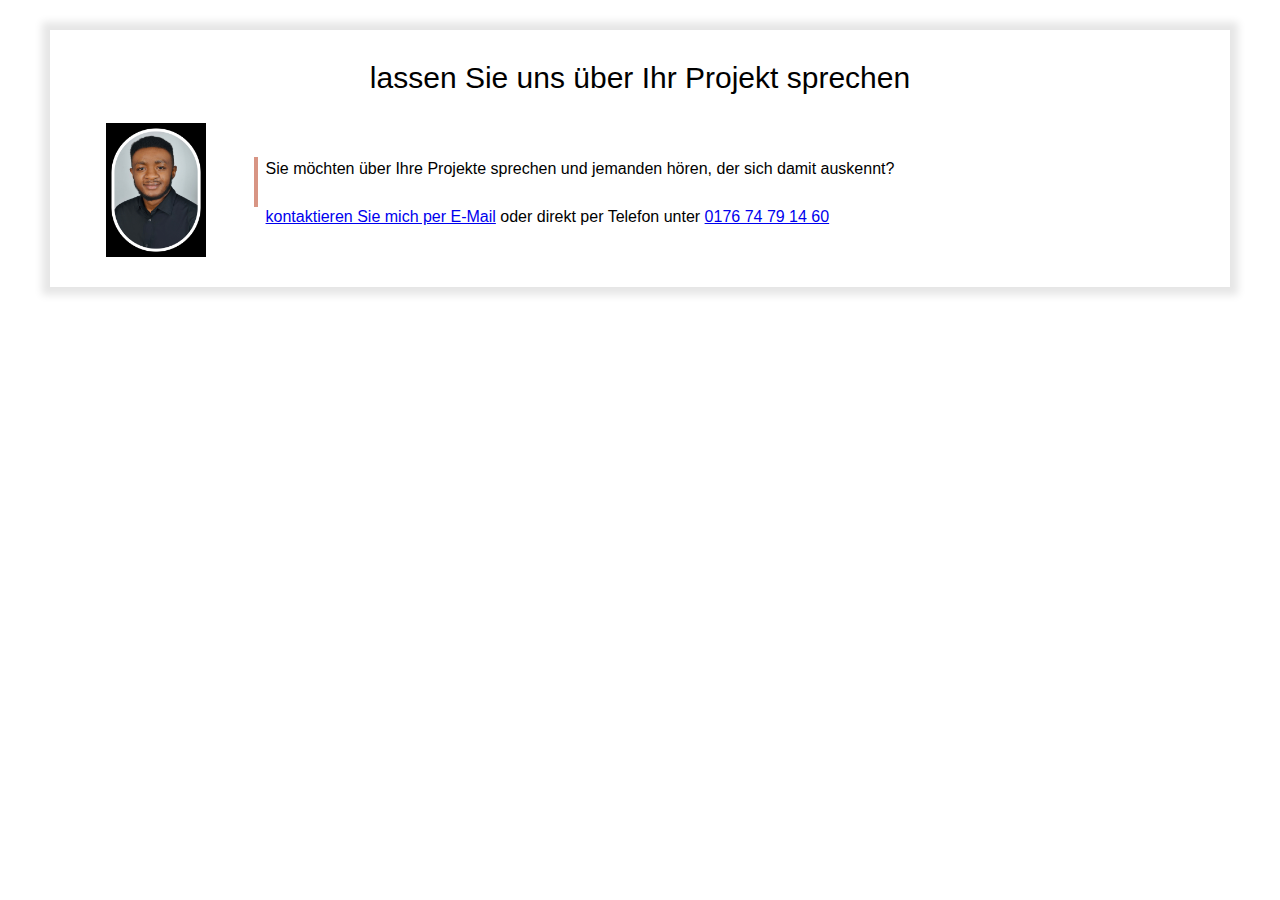
<file: kontakt-frame.html>
<!DOCTYPE html>
<html lang="de">
<head>
    <meta charset="UTF-8">
    <meta http-equiv="X-UA-Compatible" content="IE=edge">
    <meta name="viewport" content="width=device-width, initial-scale=1.0">
    <link rel="stylesheet" href="style.css">
</head>
<body>
    <div class="frame">
        <p class="frame-title">lassen Sie uns über Ihr Projekt sprechen</p>
    <table style="width: 100%;">
        <tr>
            <td valign="top" align="center"><img src="Profil.png"></td>
            <td>
                <div class="text-mit-vertikal" style="margin-left: 20px;">
                <p>
                    Sie möchten über Ihre Projekte sprechen und jemanden hören, der sich damit auskennt?
                    <br><br>
                    <a href="mailto:tsopzevoufo@gmail.com?subject=Kontakt%20seit%20Kevinvoufo.com">kontaktieren Sie mich per E-Mail</a> oder direkt per Telefon unter <a href="tel:+4917674791460">0176 74 79 14 60</a>
                </p>
                </div>
            </td>
        </tr>
    </table>
   </div>
</div>

</body>
</body>
</file>
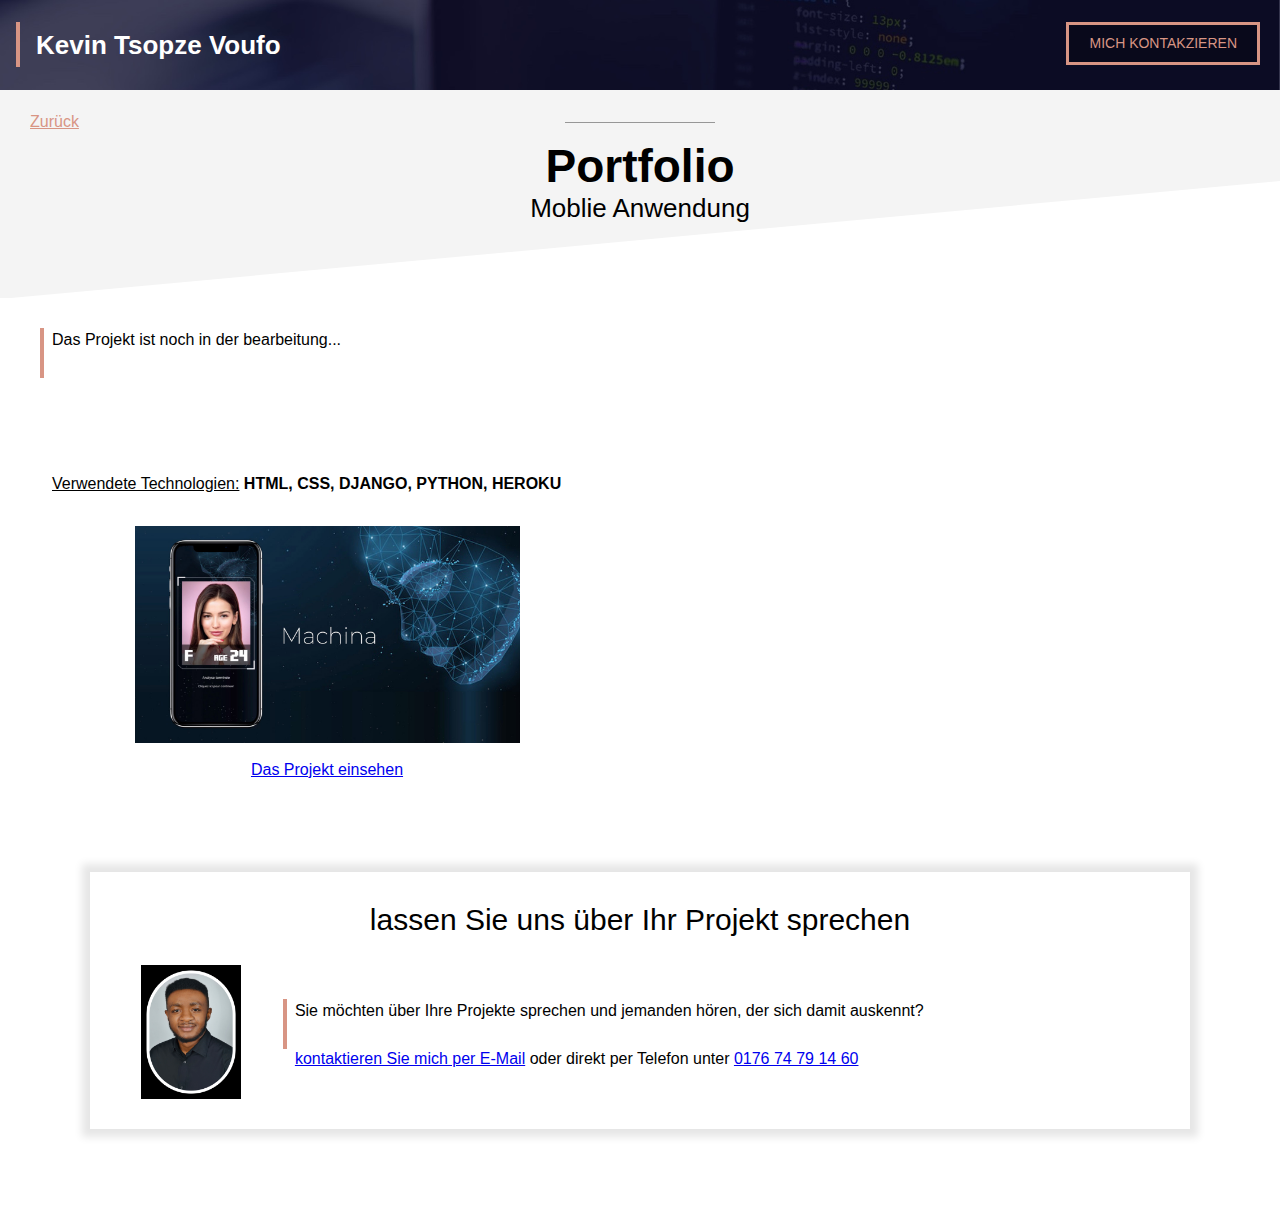
<file: portfolio-mobile-anwendund.html>
<!DOCTYPE html>
<html lang="de">
<head>
    <meta charset="UTF-8">
    <meta http-equiv="X-UA-Compatible" content="IE=edge">
    <meta name="viewport" content="width=, initial-scale=1.0">
    <title>Moblie Anwendung</title>
    <link rel="stylesheet" href="style.css">
</head>
<body>

    <!--HEADER-->
        <div class="portfolio-header">
            <div  class="text-mit-vertikal"
            style="margin-left: 16px; margin-top: 22px; height: 45px;">
                <p class="portfolio-header-title">Kevin Tsopze Voufo</p>
            </div>
            <a class="kontakt-button" style="position: absolute; right: 20px; top: 12px" href="mailto:tsopzevoufo@gmail.com?subject=Kontakt%20seit%20Kevinvoufo.com">MICH KONTAKZIEREN</a>
        </div>    

    <!--SEKTION GRAU TITLE-->
    <div class="sektion sektion-grau1" style="padding-top: 20px;">
        <a class="portfolio-zurück" href="index.html">Zurück</a>
        <div class="separator" style="margin-top: -12px;"></div>
        <h1 class="portfolio">Portfolio</h1>
        <h2 class="portfolio">Moblie Anwendung</h2>
    </div>

    <!--SEKTION INHALT-->
    <div class="sektion">
        <div  class="text-mit-vertikal">
            <p>
                Das Projekt ist noch in der bearbeitung...
                <br><br><br><br><br><br>

                <u>Verwendete Technologien:</u> <b>HTML, CSS, DJANGO, PYTHON, HEROKU</b>
            </p>
            <div style="text-align: center; margin-top: 30px;">
                <a href="#"><img class="portfolio" src="project2.jpg">
                <a style="display: block; margin-top: 8px;" href="#">Das Projekt einsehen</a>
            </div>
        </div>
    </div>

    <!--FRAME-->
    <div class="sektion">
        <iframe src="kontakt-frame.html" scrolling="no">
     </div>
    
</body>
</html>
</file>
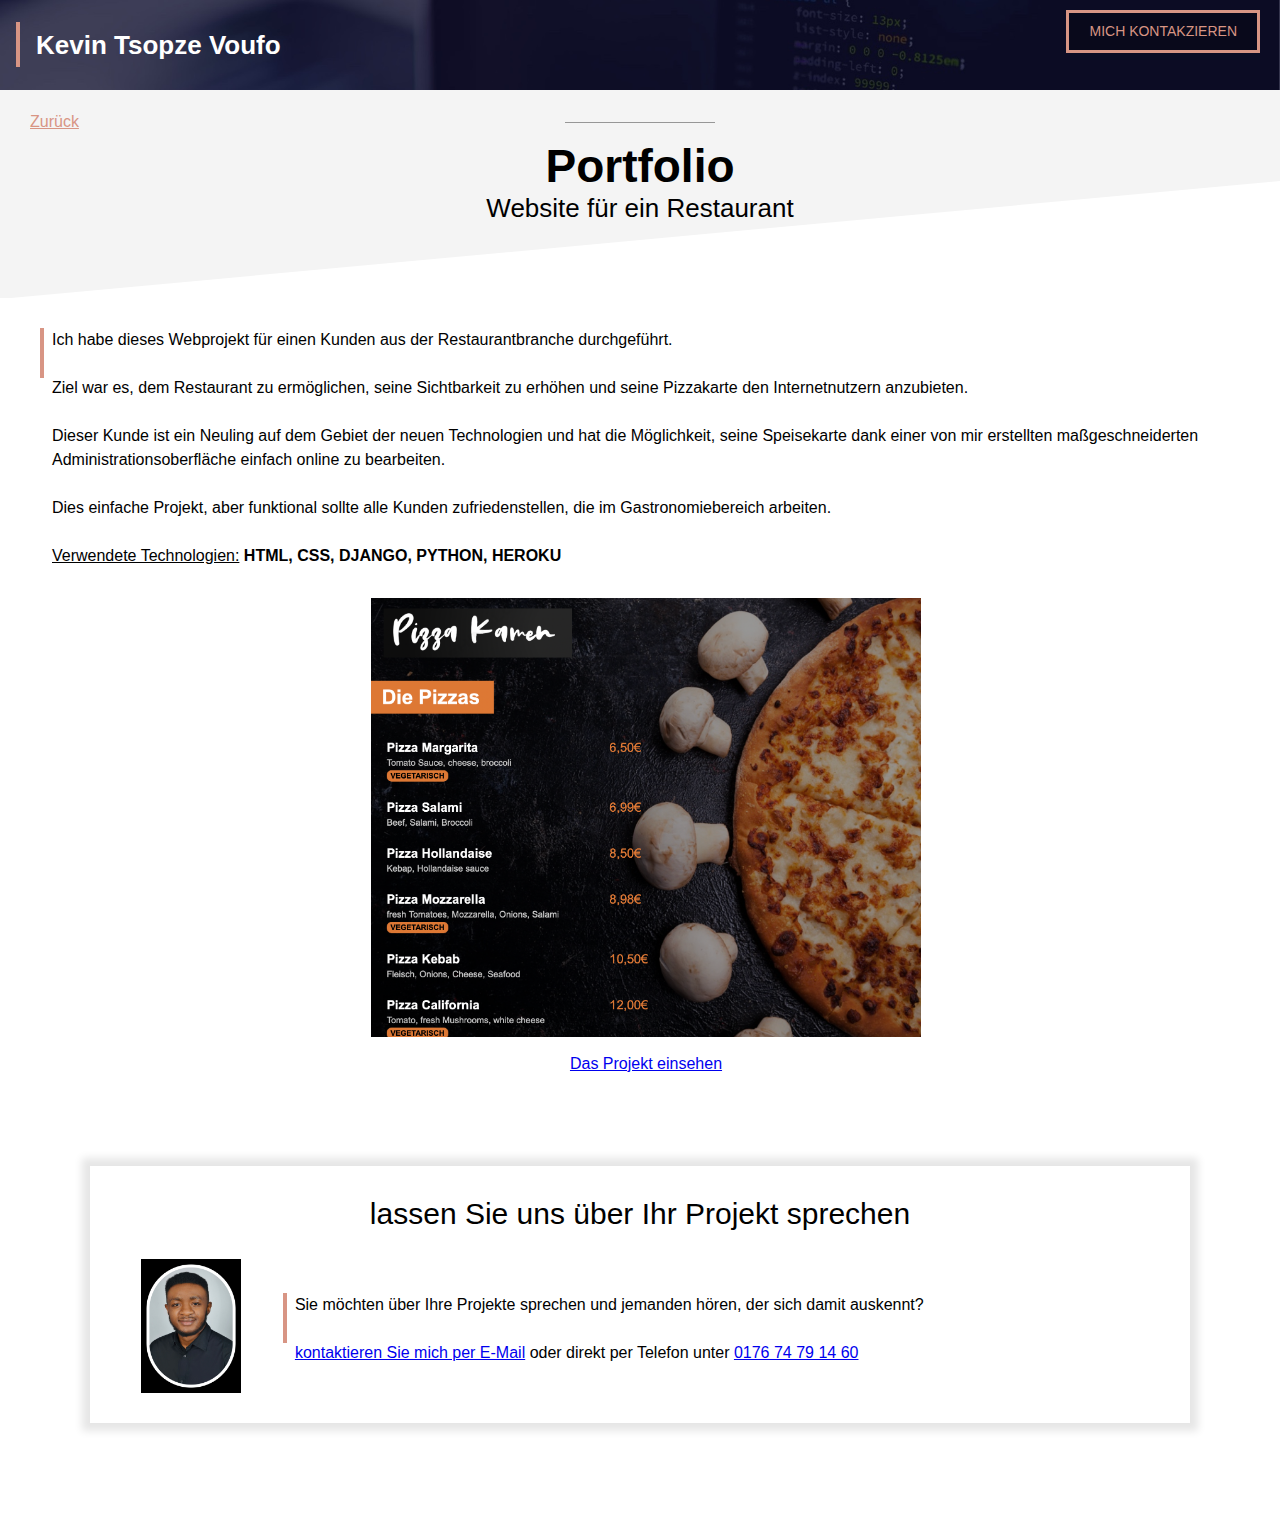
<file: portfolio-restaurant.html>
<!DOCTYPE html>
<html lang="de">
<head>
    <meta charset="UTF-8">
    <meta http-equiv="X-UA-Compatible" content="IE=edge">
    <meta name="viewport" content="width=, initial-scale=1.0">
    <title>Webseite von einem Restaurant</title>
    <link rel="stylesheet" href="style.css">
</head>
<body>

    <!--HEADER-->
        <div class="portfolio-header">
            <div  class="text-mit-vertikal"
            style="margin-left: 16px; margin-top: 22px; height: 45px;">
                <p class="portfolio-header-title">Kevin Tsopze Voufo</p>
            </div>
            <a class="kontakt-button kontakt-button-portfolio" href="mailto:tsopzevoufo@gmail.com?subject=Kontakt%20seit%20Kevinvoufo.com">MICH KONTAKZIEREN</a>
        </div>    

    <!--SEKTION GRAU TITLE-->
    <div class="sektion sektion-grau1" style="padding-top: 20px;">
        <a class="portfolio-zurück" href="index.html">Zurück</a>
        <div class="separator" style="margin-top: -12px;"></div>
        <h1 class="portfolio">Portfolio</h1>
        <h2 class="portfolio">Website für ein Restaurant</h2>
    </div>

    <!--SEKTION INHALT-->
    <div class="sektion">
        <div  class="text-mit-vertikal">
            <p>
                Ich habe dieses Webprojekt für einen Kunden aus der Restaurantbranche durchgeführt.<br><br>

                Ziel war es, dem Restaurant zu ermöglichen, seine Sichtbarkeit zu erhöhen und seine 
                Pizzakarte den Internetnutzern anzubieten.<br><br>

                Dieser Kunde ist ein Neuling auf dem Gebiet der neuen Technologien und hat die Möglichkeit, seine Speisekarte 
                dank einer von mir erstellten maßgeschneiderten Administrationsoberfläche einfach online zu bearbeiten.<br><br>
                
                Dies einfache Projekt, aber funktional sollte alle Kunden zufriedenstellen, die im Gastronomiebereich arbeiten.<br><br>

                <u>Verwendete Technologien:</u> <b>HTML, CSS, DJANGO, PYTHON, HEROKU</b>
            </p>
            <div style="text-align: center; margin-top: 30px;">
                <a href="#"><img class="portfolio" src="project1.jpg">
                <a style="display: block; margin-top: 8px;" href="https://pizzakamen.pythonanywhere.com/menu/">Das Projekt einsehen</a>
            </div>
        </div>
    </div>

    <!--FRAME-->
    <div class="sektion">
        <iframe src="kontakt-frame.html" scrolling="no">
     </div>
    
</body>
</html>
</file>
<file: style.css>
*{
    box-sizing: border-box;
}

:root{
    --color1: #D89584;
    --color2: #F4F4F4;
}

body{
    margin: 0;
    font-family: Arial;
    line-height: 1.5;
}

iframe{
    width: 100%;
    border: none;
    height: 350px;
}

div.cover{
    background: url(cover_overlay.png) no-repeat center/100% 100%, url(cover.jpg) no-repeat center/cover;
    height: 360px;
    position: relative;
}

img.cover-profile{
    height: 130px;
    position: relative;
    left: 50%;
    margin-left: -50px;
    margin-top: 50px;
}
h1{
    color: white;
    text-align: center;
    font-size: 42px;
    margin-top: 10px;
    margin-bottom: 0px;
}
div.cover p{
    color: lightgray;
    text-align: center;
    margin-top: 8px;
    font-size: 14px;
}
div.cover-kontakt{
    /*background-color: #FF000080;*/
    position: absolute;
    top: 10px;
    left: 10px;
    border-left: 4px solid var(--color1);
    padding-left: 8px;
    
}
div.cover-kontakt p{
    text-align: left;
    margin-top: 0px;
    margin-bottom: 0px;

}
div.cover-kontakt p:first-child{
    margin-bottom: 14px;
}
div.cover-kontakt a{
    color: white;
    font-size: 14px;
}
a.kontakt-button{
    color: var(--color1);
    border: 3px solid var(--color1);
    padding: 8px 20px;
    text-decoration: none;
    background-color: #00000040;
    display: inline-block;
    margin-top: 10px;
    font-size: 14px;
}

a.kontakt-button-portfolio{
    position: absolute; 
    right: 20px; 
    top: 12px"
}

a.kontakt-button:hover{
    color: white;
    border: 3px solid white;
}

.sektion{
    padding-left: 40px;
    padding-right: 40px;
    padding-top: 30px;
    padding-bottom: 30px;
    overflow: auto
}

div.sektion-grau1{
    background: url(triangle2white.svg) no-repeat center bottom -1px/100%;
    background-color: var(--color2);
    padding-bottom: 70px;
}
div.sektion-grau2{
    background: url(triangle1white.svg) no-repeat center top/100%;
    background-color: var(--color2);
    padding-top: 80px;
}

h2{
    text-align: center;
    font-size: 34px;
    margin-top: 0px;
}
div.separator{
    background-color: #979797;
    height: 1px;
    width: 150px;
    position: relative;
    left: 50%;
    margin-left: -75px;
}

div.sektion-grau1 p{
    font-size: 22px;
    color: #656565;
    text-align: center;
    max-width: 450px;
    margin-left: auto;
    margin-right: auto;
    
}

/*img.ok{
    height: 200px;
    position: relative;
   
}*/

img.col-inhalt{
   
    width: 25%; 
}
div.col-inhalt{
    width: 75%;
    padding-left: 16px;
}

.float-right{
    float: right;
}

div.text-mit-vertikal{
    margin-top: 0px;
    
}

div.text-mit-vertikal{
    border-left: 4px solid var(--color1);
    padding-left: 8px;
    height: 50px;
    display: inline-block;
}

div.text-mit-vertikal p{
    margin-top: 0px;
    
}

div.strich-vertikal{
    height: 50px;
    width: 4px;
    background-color: var(--color1);
    margin-right: 8px;
}

.col-portfolio{
    width: 48%;
}

div.frame{
    margin: 30px 50px;
    padding: 20px 30px;
    background-color: white;
    box-shadow: 0px 0px 8px 8px rgba(0, 0, 0, 0.1);
}

p.frame-title{
    font-size: 30px;
    margin-top: 5px;
    margin-bottom: 20px;
    text-align: center;
}

div.frame img{
    width: 100px;
}

/* PORTFOLIO*/
.portfolio-header{
    height: 90px;
    background: url(header.jpg) no-repeat center/cover;
    position: relative;
}

.portfolio-header-title{
    font-size: 26px;
    font-weight: bold;
    color: white;
    padding-top: 4px;
    padding-left: 8px;
    
}
h1.portfolio{
    font-size: 46px;
    color: black;
    line-height: 1;
    padding-top: 10px;
}

h2.portfolio{
    font-size: 26px;
    color: black;
    font-weight: normal;
    margin-bottom: 0;
}

a.portfolio-zurück{
    color: var(--color1);
    margin-left: -10px;
}

img.portfolio{
    width: 70%;
    max-width: 550px;
}
/* RESPONSIVE DESIGN: MOBILE */
@media only screen and (max-width: 768px){
    img.cover-profile{
        height: 90px;
        margin-top: 75px;
    }
    h1{
        font-size: 38px;
        margin-top: 6px;
        margin-bottom: 0px;
    }
    div.cover p{
        margin-top: 2px;
        font-size: 13px;
    } 
    .sektion{
        padding-left: 20px;
        padding-right: 20px;
    }
    
    div.sektion-grau1{
        padding-bottom: 40px;
    }
    h2{
        font-size: 30px;
    }

    img.col-inhalt{
   
        width: 100%; 
    }
    div.col-inhalt{
        width: 100%;
        padding-left: 0px;
        margin-top: 20px;
    }

    .col-portfolio{
        width: 100%;
        margin-bottom: 20px;
    }

    div.frame{
        margin: 0px 0px;
        padding: 0px 0px;
        box-shadow: none;
    }

    div.frame img{
        width: 70px;
    }

    iframe{
        height: 290px;
    }

    /* PORTFOLIO MOBILE */
    .portfolio-header-title{
        font-size: 15px;
        padding-top: 8px;
        padding-left: 8px;
        
    }

    a.kontakt-button{
       padding: 7px 15px;
       margin-top: 10px;
       font-size: 12px;
    }
    
    a.kontakt-button-portfolio{
        right: 10px; 
        top: 12px;
    }
    
}
</file>
